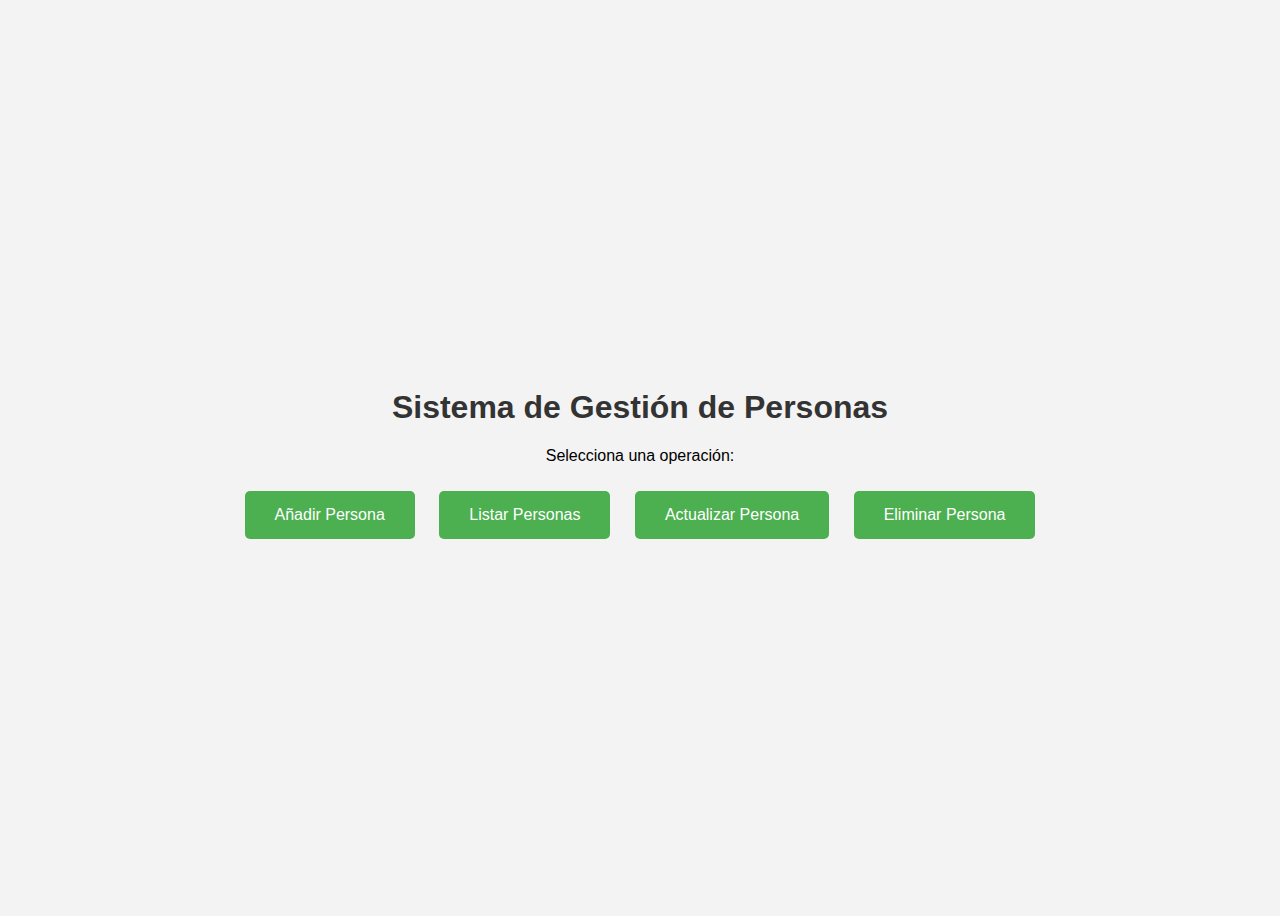
<file: index.html>
<!DOCTYPE html>
<html lang="es">
<head>
    <meta charset="UTF-8">
    <meta name="viewport" content="width=device-width, initial-scale=1.0">
    <title>Sistema de Gestión de Personas</title>
    <style>
        /* Estilos básicos para centrar los botones */
        body {
            display: flex;
            justify-content: center;
            align-items: center;
            height: 100vh;
            font-family: Arial, sans-serif;
            background-color: #f3f3f3;
        }
        .container {
            text-align: center;
        }
        h1 {
            color: #333;
        }
        button {
            margin: 10px;
            padding: 15px 30px;
            font-size: 16px;
            background-color: #4CAF50;
            color: white;
            border: none;
            cursor: pointer;
            border-radius: 5px;
        }
        button:hover {
            background-color: #45a049;
        }
    </style>
</head>
<body>

<div class="container">
    <h1>Sistema de Gestión de Personas</h1>
    <p>Selecciona una operación:</p>

    <!-- Botón para ir al formulario de inserción de personas -->
    <button onclick="window.location.href='formulario_intertar.html'">Añadir Persona</button>

    <!-- Botón para listar todas las personas registradas -->
    <button onclick="window.location.href='listar.php'">Listar Personas</button>

    <!-- Botón para ir al formulario de actualización de datos de una persona -->
    <button onclick="window.location.href='formulario_actualizar.html'">Actualizar Persona</button>

    <!-- Botón para ir al formulario de eliminación de una persona -->
    <button onclick="window.location.href='formulario_eliminar.html'">Eliminar Persona</button>
</div>

</body>
</html>
</file>
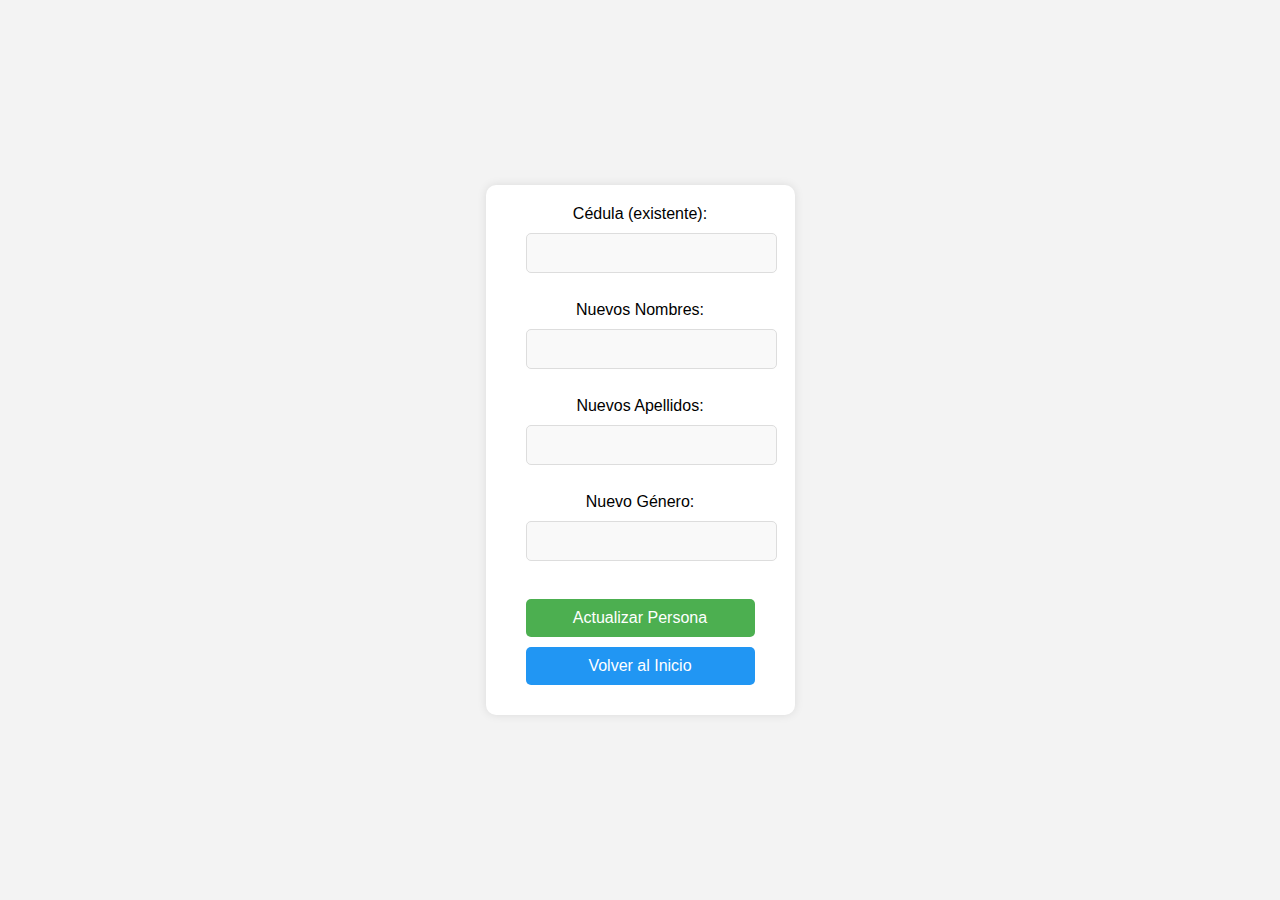
<file: formulario_actualizar.html>
<!DOCTYPE html>
<html lang="en">
<head>
    <meta charset="UTF-8">
    <meta name="viewport" content="width=device-width, initial-scale=1.0">
    <title>Document</title>
    <link rel="stylesheet" href="estilos.css">
</head>
<body>
    <div class="form-container">
    <form action="actualizar.php" method="post">
        Cédula (existente): <input type="text" name="cedula"><br>
        Nuevos Nombres: <input type="text" name="nombres"><br>
        Nuevos Apellidos: <input type="text" name="apellidos"><br>
        Nuevo Género: <input type="text" name="genero"><br>
        <input type="submit" value="Actualizar Persona">
        <button type="button" onclick="window.location.href='index.html'">Volver al Inicio</button>
    </form>
</div>
</body>
</html>
</file>
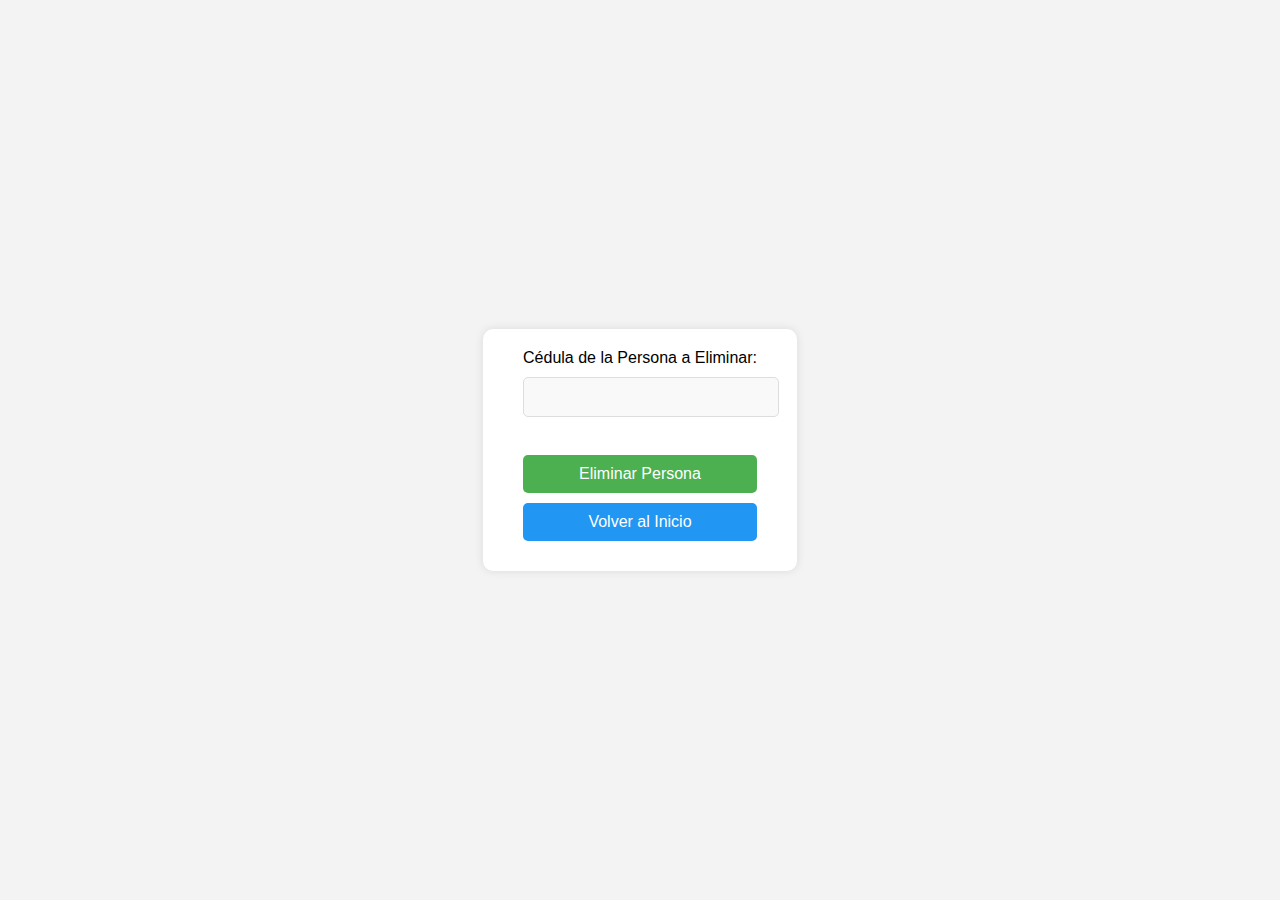
<file: formulario_eliminar.html>
<!DOCTYPE html>
<html lang="en">
<head>
    <meta charset="UTF-8">
    <meta name="viewport" content="width=device-width, initial-scale=1.0">
    <title>Document</title>
    <link rel="stylesheet" href="estilos.css">
</head>
<body>
    <div class="form-container">
    <form action="eliminar.php" method="post">
        Cédula de la Persona a Eliminar: <input type="text" name="cedula"><br>
        <input type="submit" value="Eliminar Persona">
        <button type="button" onclick="window.location.href='index.html'">Volver al Inicio</button>
    </form>    
    </div>
</body>
</html>
</file>
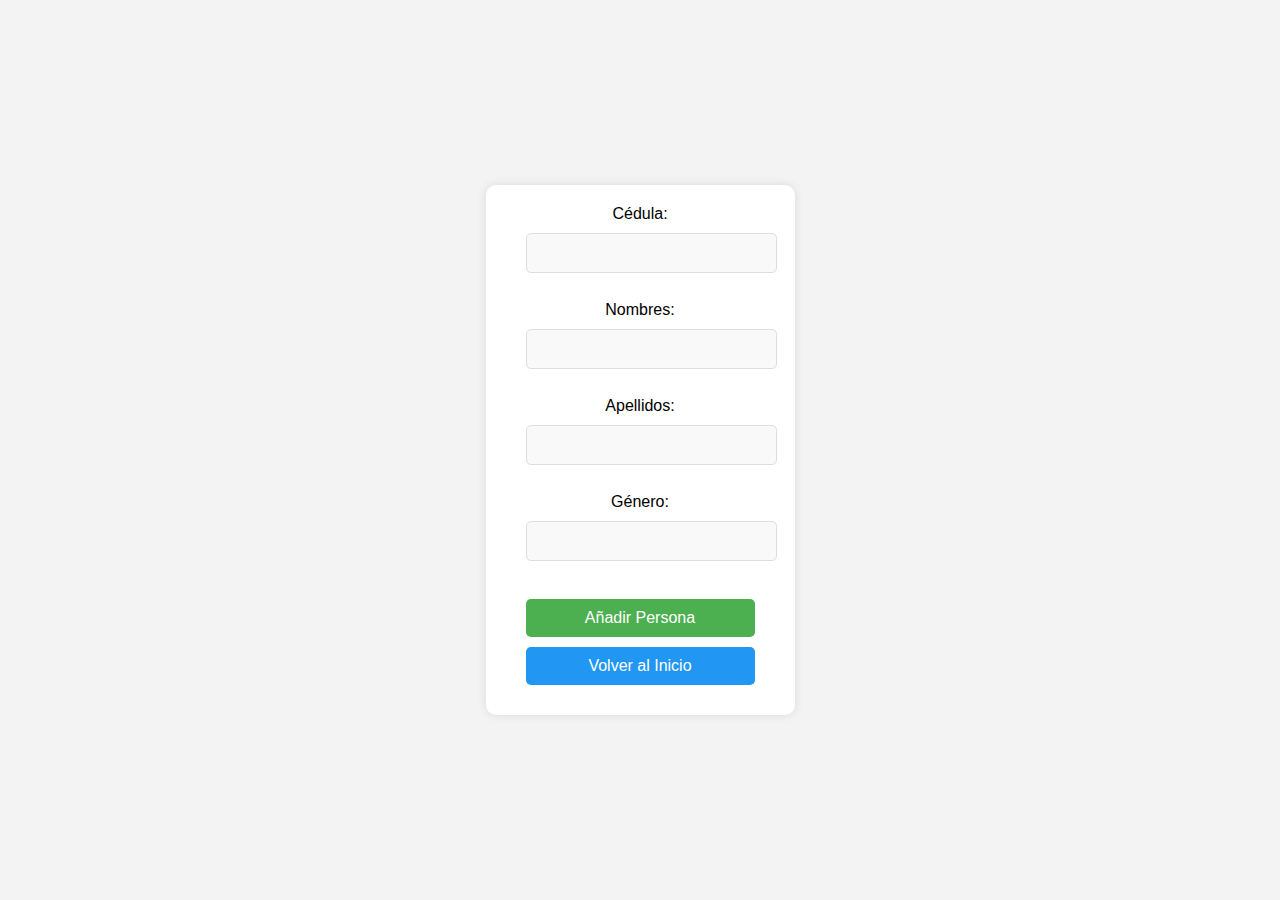
<file: formulario_intertar.html>
<!DOCTYPE html>
<html lang="en">
<head>
    <meta charset="UTF-8">
    <meta name="viewport" content="width=device-width, initial-scale=1.0">
    <title>Document</title>
    <link rel="stylesheet" href="estilos.css">
</head>
<body>
    <div class="form-container">
    <form action="insertar.php" method="post">
        Cédula: <input type="text" name="cedula"><br>
        Nombres: <input type="text" name="nombres"><br>
        Apellidos: <input type="text" name="apellidos"><br>
        Género: <input type="text" name="genero"><br>
        <input type="submit" value="Añadir Persona">
        <button type="button" onclick="window.location.href='index.html'">Volver al Inicio</button>
    </form>   
</div>
</body>
</html>
</file>
<file: estilos.css>
/* estilos.css */
body {
    display: flex;
    justify-content: center;
    align-items: center;
    height: 100vh;
    font-family: Arial, sans-serif;
    background-color: #f3f3f3;
    margin: 0;
}
.form-container {
    text-align: center;
    background-color: #fff;
    padding: 20px 40px;
    box-shadow: 0 0 10px rgba(0, 0, 0, 0.1);
    border-radius: 10px;
}
h1 {
    color: #333;
}
input[type="text"], input[type="submit"], button {
    display: block;
    width: 100%;
    margin: 10px 0;
    padding: 10px;
    font-size: 16px;
    border-radius: 5px;
}
input[type="text"] {
    border: 1px solid #ddd;
    background-color: #f9f9f9;
}
input[type="submit"], button {
    background-color: #4CAF50;
    color: white;
    border: none;
    cursor: pointer;
}
input[type="submit"]:hover, button:hover {
    background-color: #45a049;
}
button {
    background-color: #2196F3;
}


/* estilos.css */

.list-container {
    text-align: center;
    background-color: #fff;
    padding: 20px 40px;
    box-shadow: 0 0 10px rgba(0, 0, 0, 0.1);
    border-radius: 10px;
}

table {
    width: 100%;
    border-collapse: collapse;
    margin-bottom: 20px;
}
th, td {
    padding: 10px;
    border: 1px solid #ddd;
    text-align: left;
}
th {
    background-color: #4CAF50;
    color: white;
}
td {
    background-color: #f9f9f9;
}

button:hover {
    background-color: #1e87d4;
}
</file>
